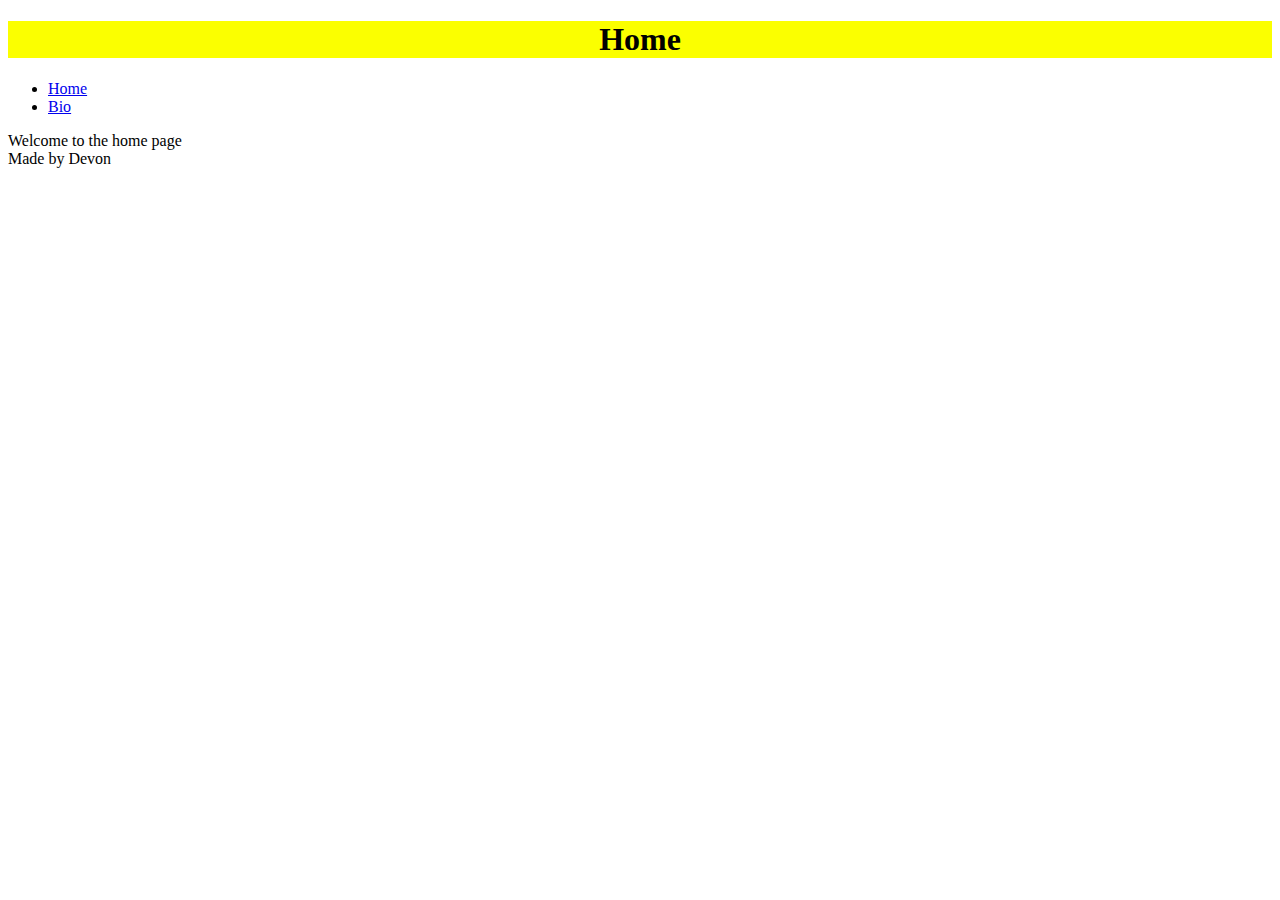
<file: index.html>
<!DOCTYPE html>
<html>
    <head>
        <link rel="stylesheet" href="style.css"/>
        <title>
            Practice Website
        </title>

    </head>

    <header>
        <h1>Home</h1>

        <ul>
            <li>
                <a href="index.html">Home</a>
            </li>
            <li>
                <a href="./pages/bio.html">Bio</a>
            </li>
        </ul>
    </header>

    <body>
        Welcome to the home page
    </body>

    <footer>
        Made by Devon
    </footer>

</html>
</file>
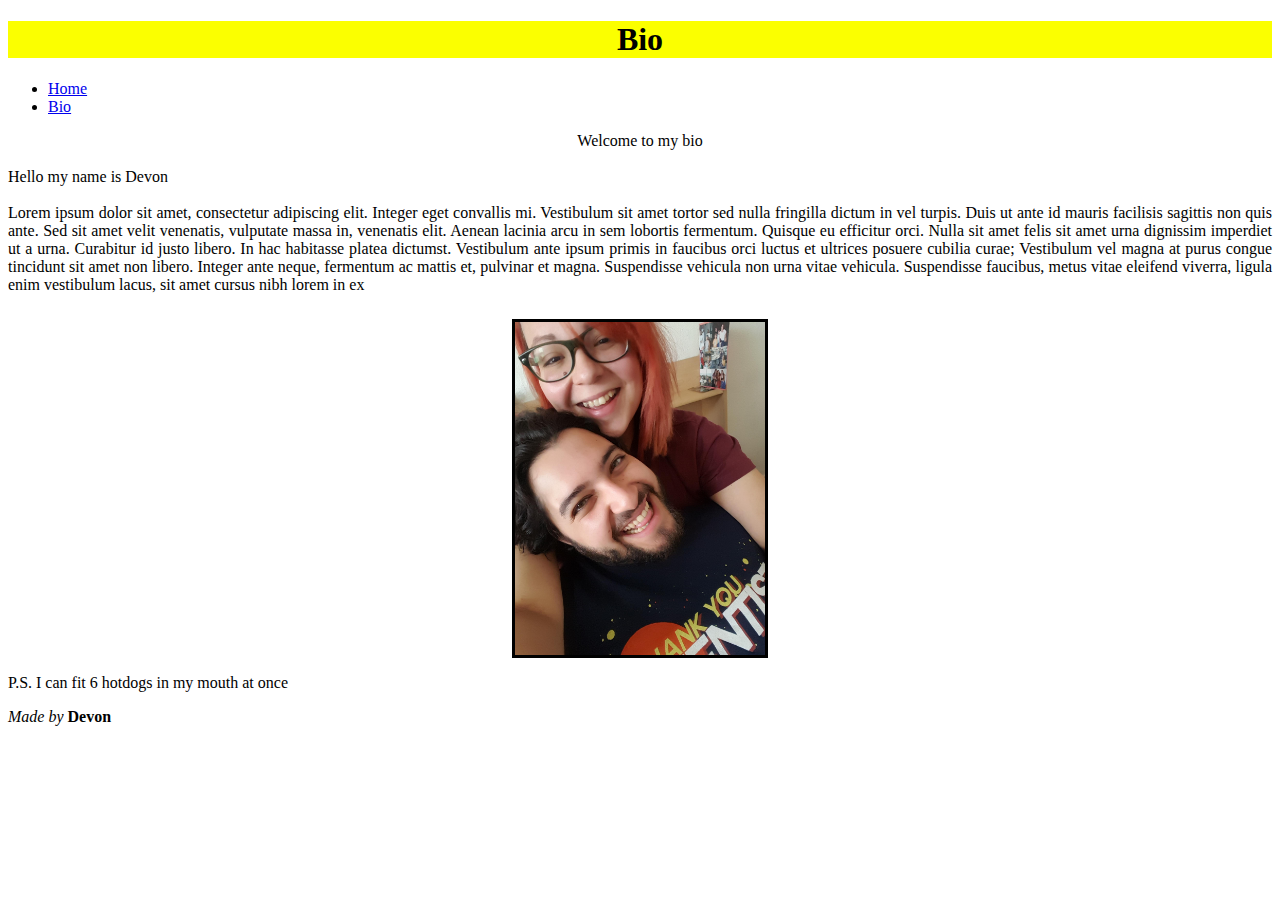
<file: pages/bio.html>
<!DOCTYPE html>
<html>
    <head>
        <link rel="icon" type="image/x-icon" href="../images/favicon.ico"/>
        <link rel="stylesheet" href="../style.css"/>
        <title>
            Practice Website
        </title>

    </head>

    <header>
        <h1>Bio</h1>

        <ul>
            <li>
                <a href="../index.html">Home</a>
            </li>
            <li>
                <a href="bio.html">Bio</a>
            </li>
        </ul>
    </header>

    <body>
        <div id="welcome_header">Welcome to my bio</div>
        <br/>
        <div class="description_bio">Hello my name is Devon</div>
        <br/>
        <div class="description_bio">Lorem ipsum dolor sit amet, consectetur adipiscing elit. Integer eget convallis mi. Vestibulum sit amet tortor sed nulla fringilla dictum in vel turpis. Duis ut ante id mauris facilisis sagittis non quis ante. Sed sit amet velit venenatis, vulputate massa in, venenatis elit. Aenean lacinia arcu in sem lobortis fermentum. Quisque eu efficitur orci. Nulla sit amet felis sit amet urna dignissim imperdiet ut a urna. Curabitur id justo libero. In hac habitasse platea dictumst. Vestibulum ante ipsum primis in faucibus orci luctus et ultrices posuere cubilia curae; Vestibulum vel magna at purus congue tincidunt sit amet non libero. Integer ante neque, fermentum ac mattis et, pulvinar et magna. Suspendisse vehicula non urna vitae vehicula. Suspendisse faucibus, metus vitae eleifend viverra, ligula enim vestibulum lacus, sit amet cursus nibh lorem in ex</div>
        <a href="https://www.youtube.com">
            <img id="picture_couple" src="../images/couple.jpg" alt="Couple" width="250"/>
        </a>

        <p>P.S. I can fit 6 hotdogs in my mouth at once</p>
    </body>

    <footer>
        <em>
            Made by
        </em>
        <strong>Devon</strong>
    </footer>

</html>
</file>
<file: style.css>
h1 {
    text-align: center;
    background-color: rgb(251, 255, 0);
}

#welcome_header {
    text-align: center;
}

#picture_couple {
    display: block;
    margin: 0 auto;
    margin-top: 25px;
    border-style: solid;
    border-color: black;
}

.description_bio {
    text-align: justify; 
}
</file>
